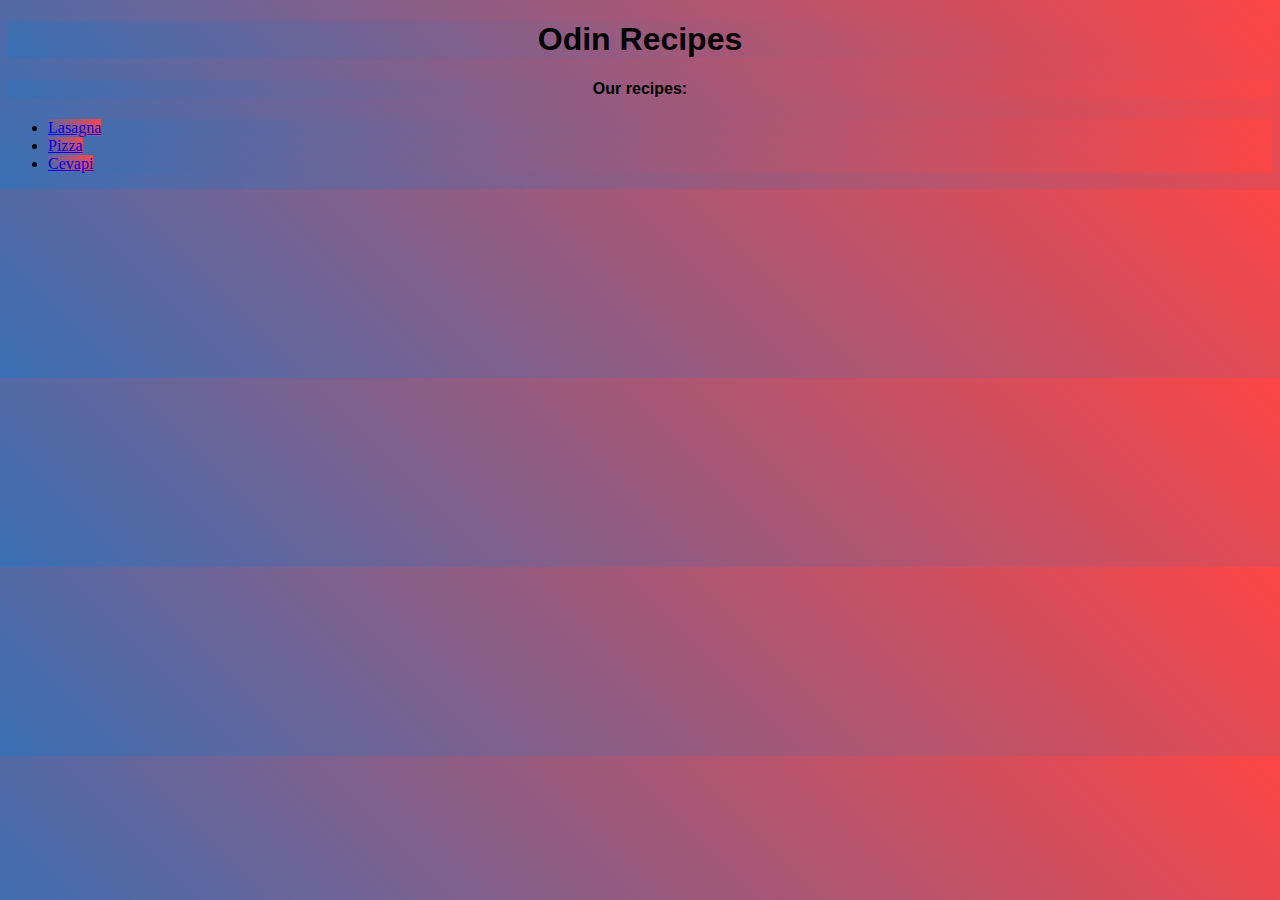
<file: index.html>
<!DOCTYPE html>
<html lang="en">
  <head>
    <meta charset="UTF-8" />
    <meta http-equiv="X-UA-Compatible" content="IE=edge" />
    <meta name="viewport" content="width=device-width, initial-scale=1.0" />
    <title>Document</title>
    <link href="style.css" rel="stylesheet" />
  </head>
  <body>
    <h1>Odin Recipes</h1>
    <h4>Our recipes:</h4>
    <ul>
      <li><a href="recipes/lasagna.html">Lasagna</a></li>
      <li><a href="recipes/pizza.html">Pizza</a></li>
      <li><a href="recipes/cevapi.html">Cevapi</a></li>
    </ul>
  </body>
</html>
</file>
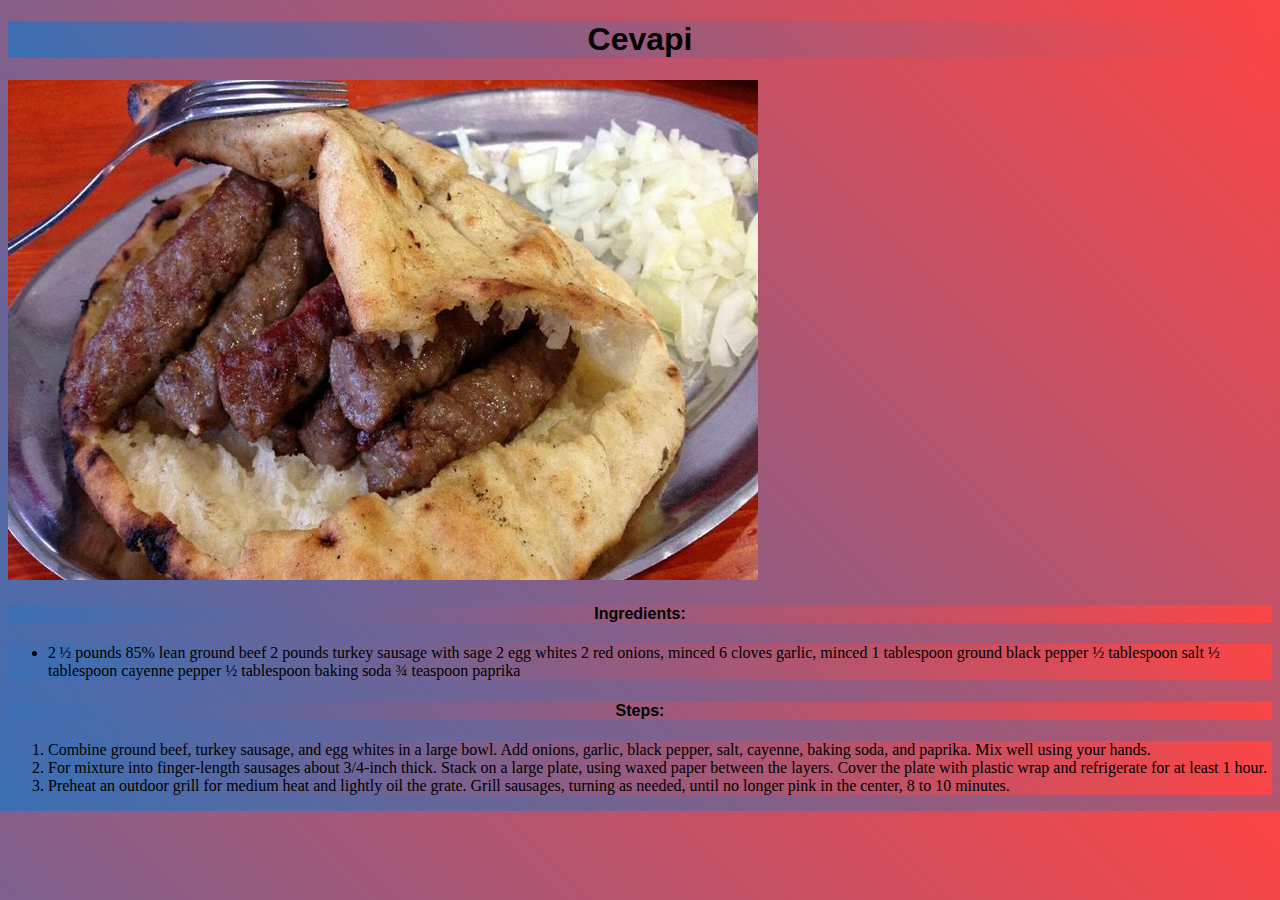
<file: recipes/cevapi.html>
<!DOCTYPE html>
<html lang="en">
  <head>
    <meta charset="UTF-8" />
    <meta http-equiv="X-UA-Compatible" content="IE=edge" />
    <meta name="viewport" content="width=device-width, initial-scale=1.0" />
    <title>Cevapi</title>
    <link href="../style.css" rel="stylesheet" />
  </head>
  <body>
    <h1>Cevapi</h1>
    <img src="cevapi.jpg" alt="cevapi" width="750px" height="500px" />
    <h4>Ingredients:</h4>
    <ul>
      <li>
        2 ½ pounds 85% lean ground beef 2 pounds turkey sausage with sage 2 egg
        whites 2 red onions, minced 6 cloves garlic, minced 1 tablespoon ground
        black pepper ½ tablespoon salt ½ tablespoon cayenne pepper ½ tablespoon
        baking soda ¾ teaspoon paprika
      </li>
    </ul>
    <h4>Steps:</h4>
    <ol>
      <li>
        Combine ground beef, turkey sausage, and egg whites in a large bowl. Add
        onions, garlic, black pepper, salt, cayenne, baking soda, and paprika.
        Mix well using your hands.
      </li>
      <li>
        For mixture into finger-length sausages about 3/4-inch thick. Stack on a
        large plate, using waxed paper between the layers. Cover the plate with
        plastic wrap and refrigerate for at least 1 hour.
      </li>
      <li>
        Preheat an outdoor grill for medium heat and lightly oil the grate.
        Grill sausages, turning as needed, until no longer pink in the center, 8
        to 10 minutes.
      </li>
    </ol>
  </body>
</html>
</file>
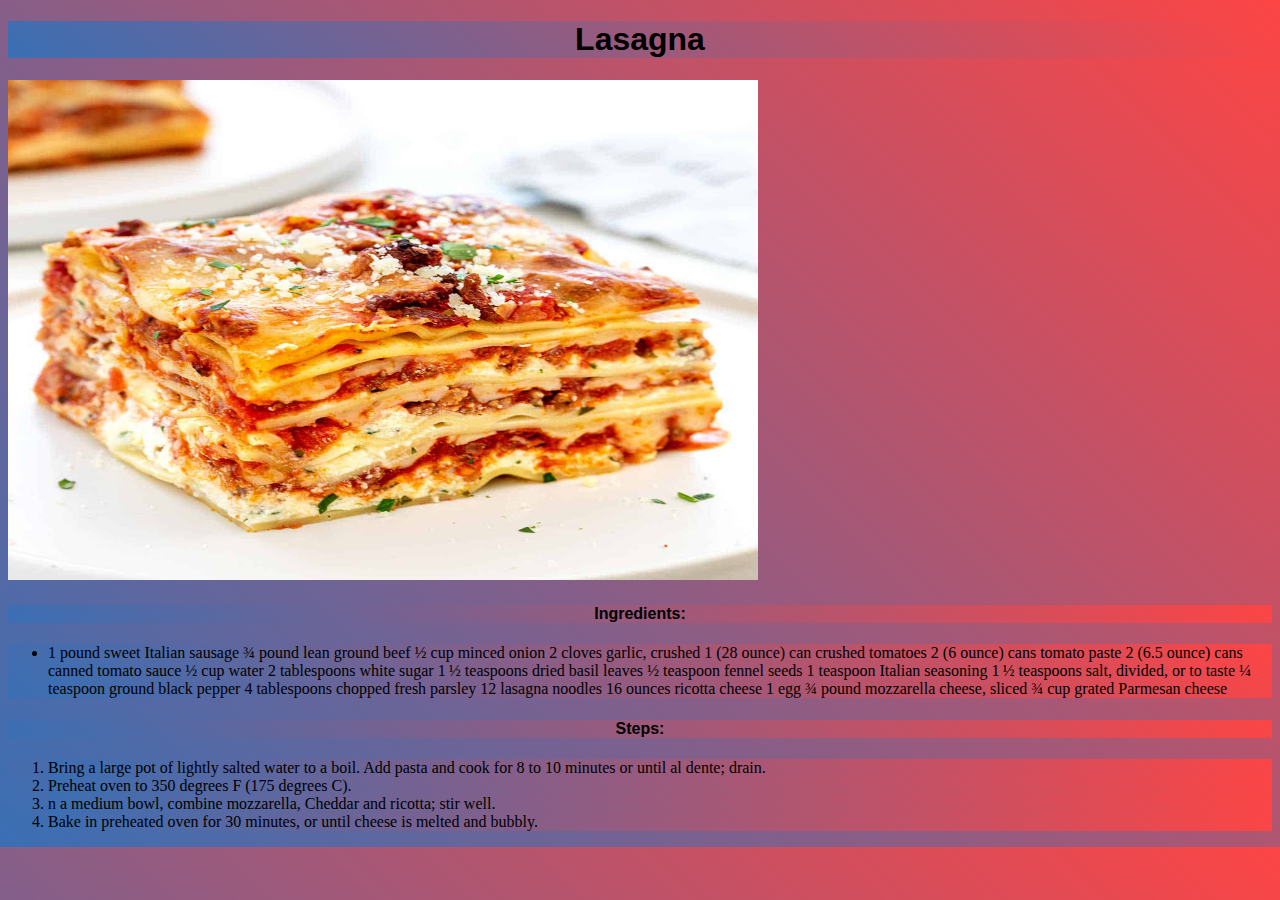
<file: recipes/lasagna.html>
<!DOCTYPE html>
<html lang="en">
  <head>
    <meta charset="UTF-8" />
    <meta http-equiv="X-UA-Compatible" content="IE=edge" />
    <meta name="viewport" content="width=device-width, initial-scale=1.0" />
    <title>Document</title>
    <link href="../style.css" rel="stylesheet" />
  </head>
  <body>
    <h1>Lasagna</h1>
    <img src="lasagna.jpg" alt="Lasagna" width="750px" height="500" />
    <h4>Ingredients:</h4>
    <ul>
      <li>
        1 pound sweet Italian sausage ¾ pound lean ground beef ½ cup minced
        onion 2 cloves garlic, crushed 1 (28 ounce) can crushed tomatoes 2 (6
        ounce) cans tomato paste 2 (6.5 ounce) cans canned tomato sauce ½ cup
        water 2 tablespoons white sugar 1 ½ teaspoons dried basil leaves ½
        teaspoon fennel seeds 1 teaspoon Italian seasoning 1 ½ teaspoons salt,
        divided, or to taste ¼ teaspoon ground black pepper 4 tablespoons
        chopped fresh parsley 12 lasagna noodles 16 ounces ricotta cheese 1 egg
        ¾ pound mozzarella cheese, sliced ¾ cup grated Parmesan cheese
      </li>
    </ul>
    <h4>Steps:</h4>
    <ol>
      <li>
        Bring a large pot of lightly salted water to a boil. Add pasta and cook
        for 8 to 10 minutes or until al dente; drain.
      </li>
      <li>Preheat oven to 350 degrees F (175 degrees C).</li>
      <li>
        n a medium bowl, combine mozzarella, Cheddar and ricotta; stir well.
      </li>
      <li>
        Bake in preheated oven for 30 minutes, or until cheese is melted and
        bubbly.
      </li>
    </ol>
  </body>
</html>
</file>
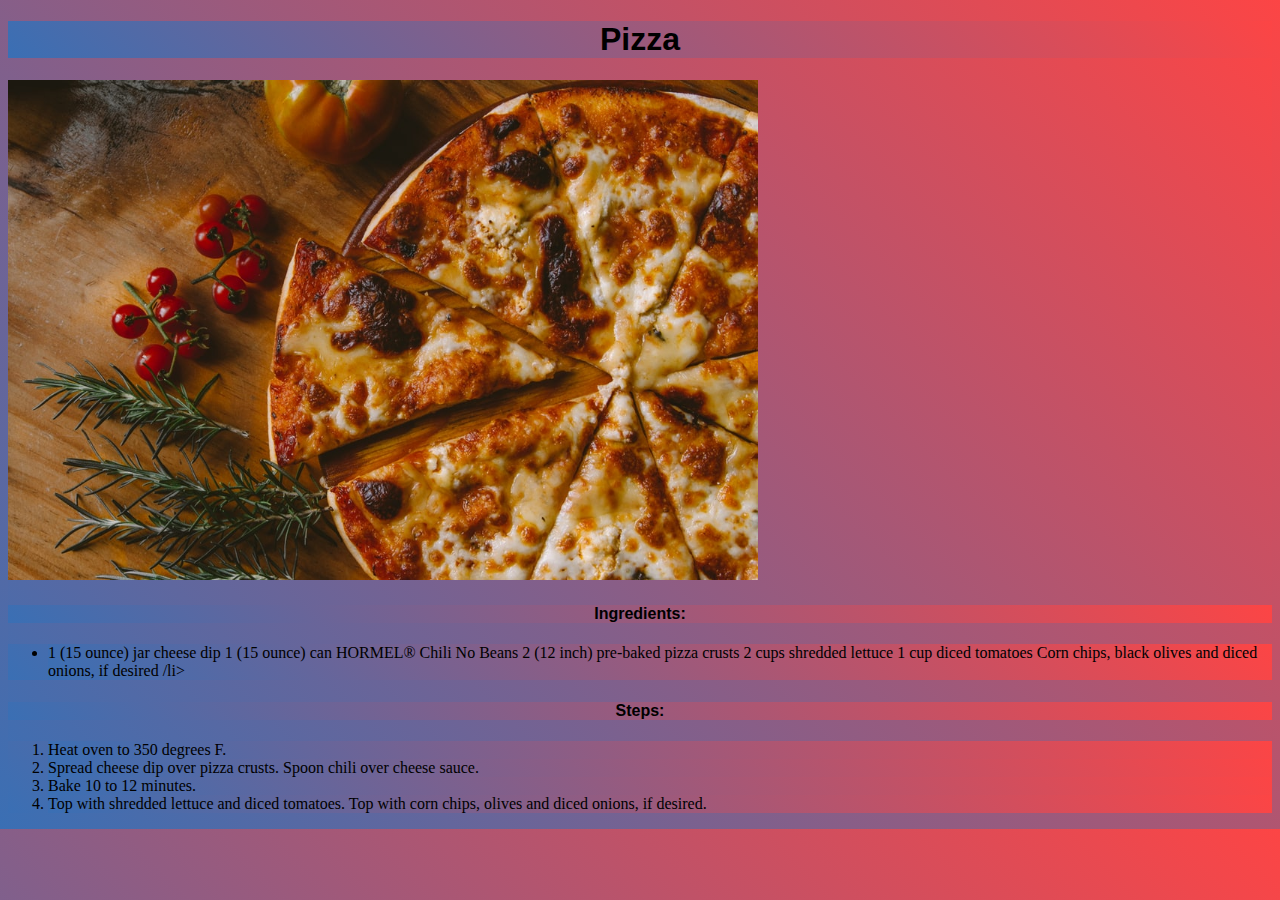
<file: recipes/pizza.html>
<!DOCTYPE html>
<html lang="en">
  <head>
    <meta charset="UTF-8" />
    <meta http-equiv="X-UA-Compatible" content="IE=edge" />
    <meta name="viewport" content="width=device-width, initial-scale=1.0" />
    <title>Pizza</title>
    <link href="../style.css" rel="stylesheet" />
  </head>
  <body>
    <h1>Pizza</h1>
    <img src="pizza.jpeg" alt="pizza" width="750px" height="500px" />
    <h4>Ingredients:</h4>
    <ul>
      <li>
        1 (15 ounce) jar cheese dip 1 (15 ounce) can HORMEL® Chili No Beans 2
        (12 inch) pre-baked pizza crusts 2 cups shredded lettuce 1 cup diced
        tomatoes Corn chips, black olives and diced onions, if desired /li>
      </li>
    </ul>
    <h4>Steps:</h4>
    <ol>
      <li>Heat oven to 350 degrees F.</li>
      <li>
        Spread cheese dip over pizza crusts. Spoon chili over cheese sauce.
      </li>
      <li>Bake 10 to 12 minutes.</li>
      <li>
        Top with shredded lettuce and diced tomatoes. Top with corn chips,
        olives and diced onions, if desired.
      </li>
    </ol>
  </body>
</html>
</file>
<file: style.css>
* {
  background: rgb(58, 111, 180);
  background: linear-gradient(
    45deg,
    rgba(58, 111, 180, 1) 0%,
    rgba(252, 69, 69, 1) 100%
  );
}
h1 {
  text-align: center;
  font-family: sans-serif;
}

h4 {
  text-align: center;
  font-family: sans-serif;
}
</file>
